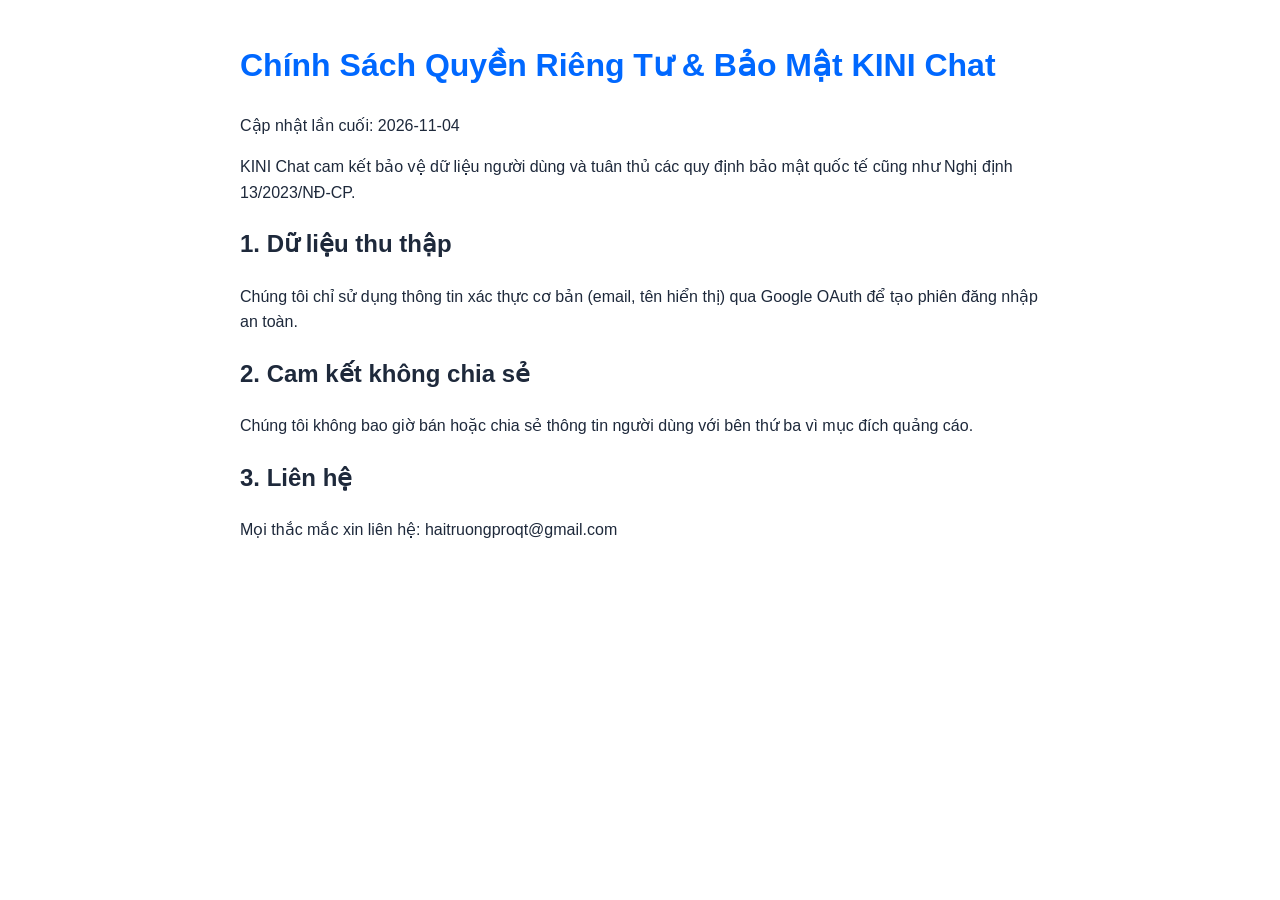
<file: privacy.html>
<!DOCTYPE html>
<html lang="vi">
<head>
  <meta charset="UTF-8">
  <title>Chính Sách Bảo Mật - KINI Chat</title>
  <meta name="viewport" content="width=device-width, initial-scale=1.0">
  <style>
    body { font-family: -apple-system, BlinkMacSystemFont, "Segoe UI", Roboto, sans-serif; line-height: 1.6; max-width: 800px; margin: 40px auto; padding: 0 20px; color: #1e293b; }
    h1 { color: #0068ff; }
  </style>
</head>
<body>
  <h1>Chính Sách Quyền Riêng Tư & Bảo Mật KINI Chat</h1>
  <p>Cập nhật lần cuối: 2026-11-04</p>
  <p>KINI Chat cam kết bảo vệ dữ liệu người dùng và tuân thủ các quy định bảo mật quốc tế cũng như Nghị định 13/2023/NĐ-CP.</p>
  <h2>1. Dữ liệu thu thập</h2>
  <p>Chúng tôi chỉ sử dụng thông tin xác thực cơ bản (email, tên hiển thị) qua Google OAuth để tạo phiên đăng nhập an toàn.</p>
  <h2>2. Cam kết không chia sẻ</h2>
  <p>Chúng tôi không bao giờ bán hoặc chia sẻ thông tin người dùng với bên thứ ba vì mục đích quảng cáo.</p>
  <h2>3. Liên hệ</h2>
  <p>Mọi thắc mắc xin liên hệ: haitruongproqt@gmail.com</p>
</body>
</html>
</file>
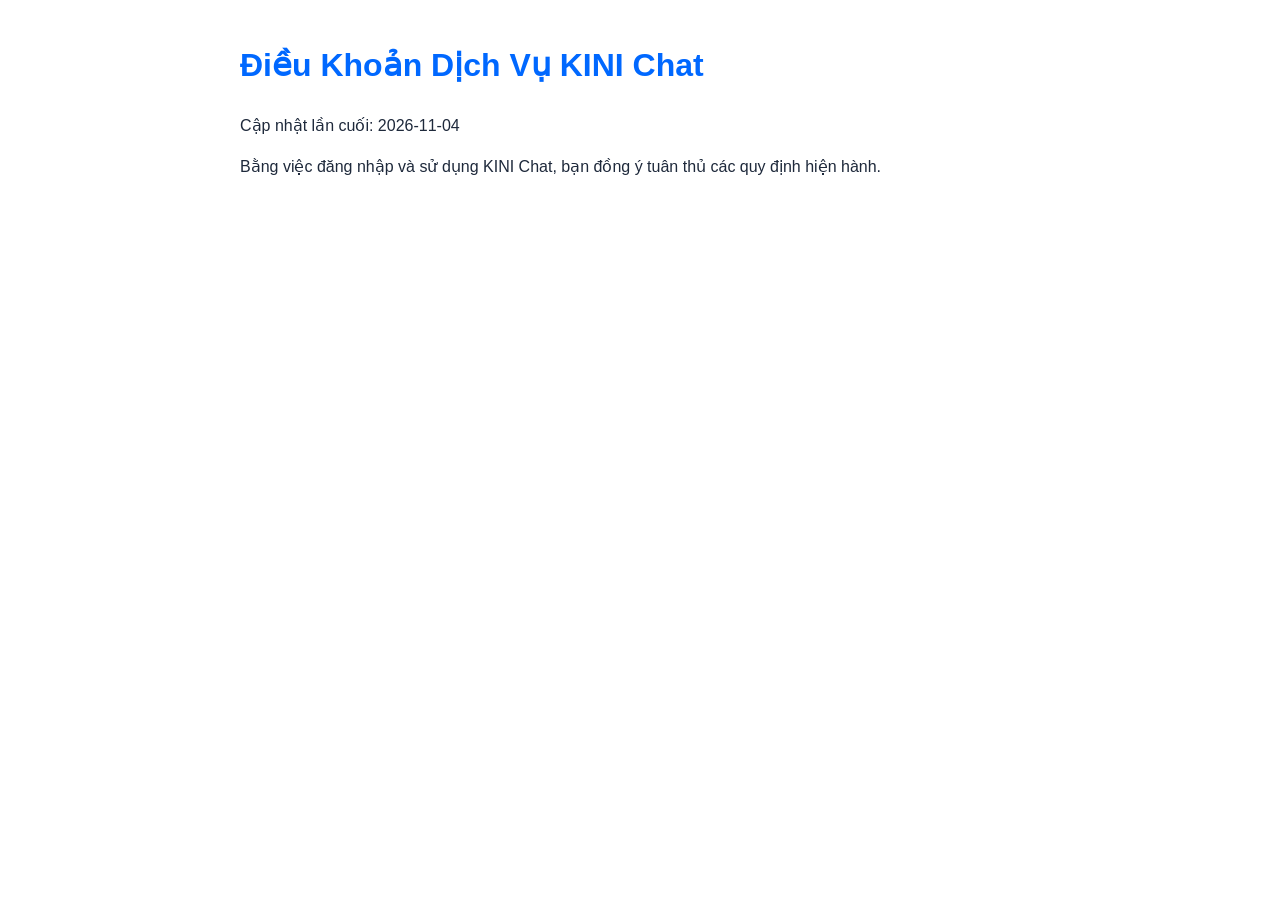
<file: terms.html>
<!DOCTYPE html>
<html lang="vi">
<head>
  <meta charset="UTF-8">
  <title>Điều Khoản Dịch Vụ - KINI Chat</title>
  <meta name="viewport" content="width=device-width, initial-scale=1.0">
  <style>
    body { font-family: -apple-system, BlinkMacSystemFont, "Segoe UI", Roboto, sans-serif; line-height: 1.6; max-width: 800px; margin: 40px auto; padding: 0 20px; color: #1e293b; }
    h1 { color: #0068ff; }
  </style>
</head>
<body>
  <h1>Điều Khoản Dịch Vụ KINI Chat</h1>
  <p>Cập nhật lần cuối: 2026-11-04</p>
  <p>Bằng việc đăng nhập và sử dụng KINI Chat, bạn đồng ý tuân thủ các quy định hiện hành.</p>
</body>
</html>
</file>
